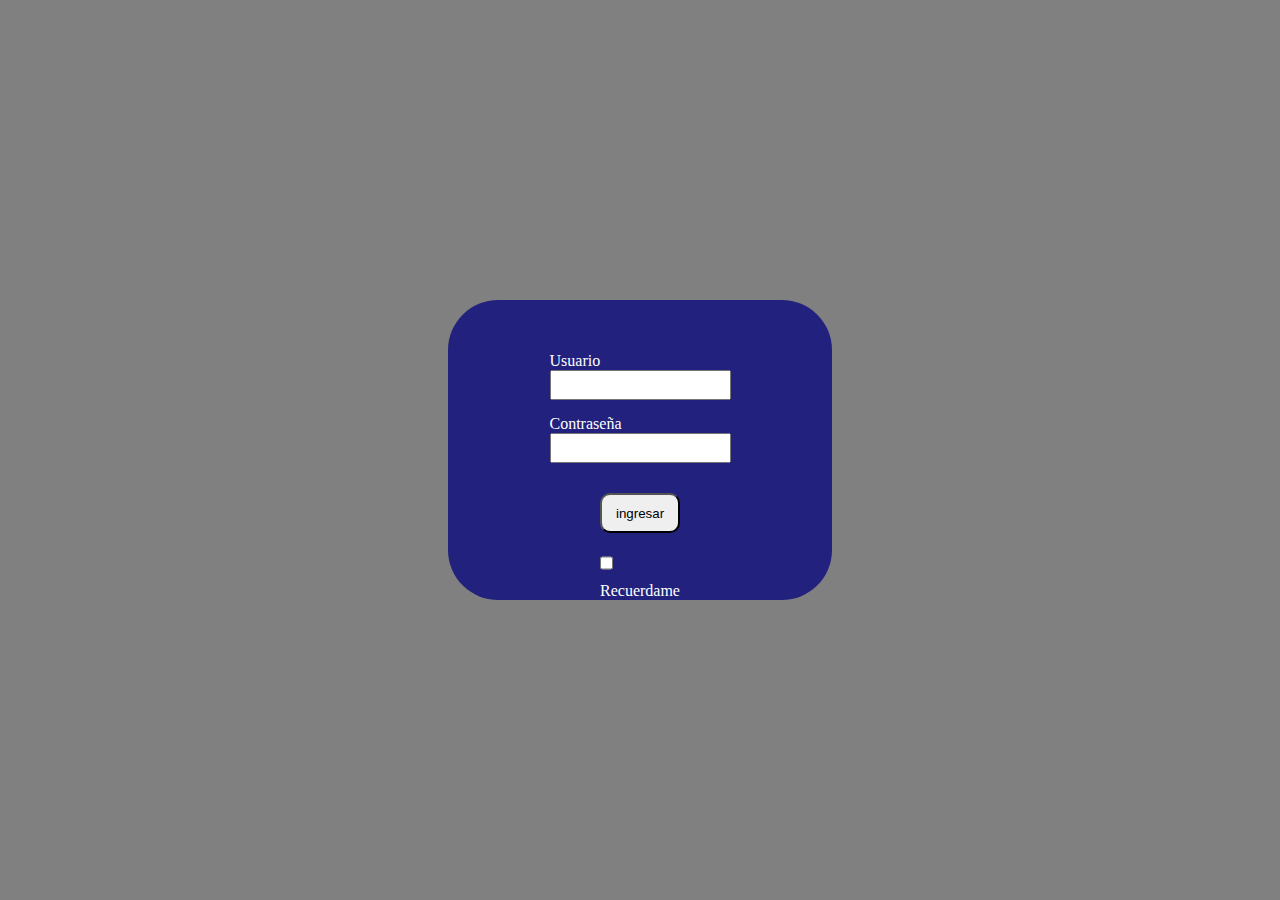
<file: index.html>
<!DOCTYPE html>
<html lang="en">

<head>
    <meta charset="UTF-8">
    <meta http-equiv="X-UA-Compatible" content="IE=edge">
    <meta name="viewport" content="width=device-width, initial-scale=1.0">
    <title>Document</title>
    <link rel="stylesheet" href="./style.css">
</head>

<body>

    <form action="#" class="container">
        <div class="content">
            <div class="usuario">
                <label for="username" aria-placeholder="registro"> Usuario <br> </label>
                <input type="text" id="username">
            </div>

            <div class="contrasena">
                <label for="password">Contraseña <br></label>
                <input type="password" id="password">
            </div>

            <div id="mensaje"></div>

            <div class="ingreso">
                <button id="ingresar">ingresar</button>
            </div>
            <div>
                <input type="checkbox" id="checkbox"><label for="checkbox"><br> Recuerdame</label>
            </div>
            
        </div>
    </form>

    <script src="./formulario_y_eventos.js"></script>

    <script src="./funcion.js"></script>
</body>

</html>
</file>
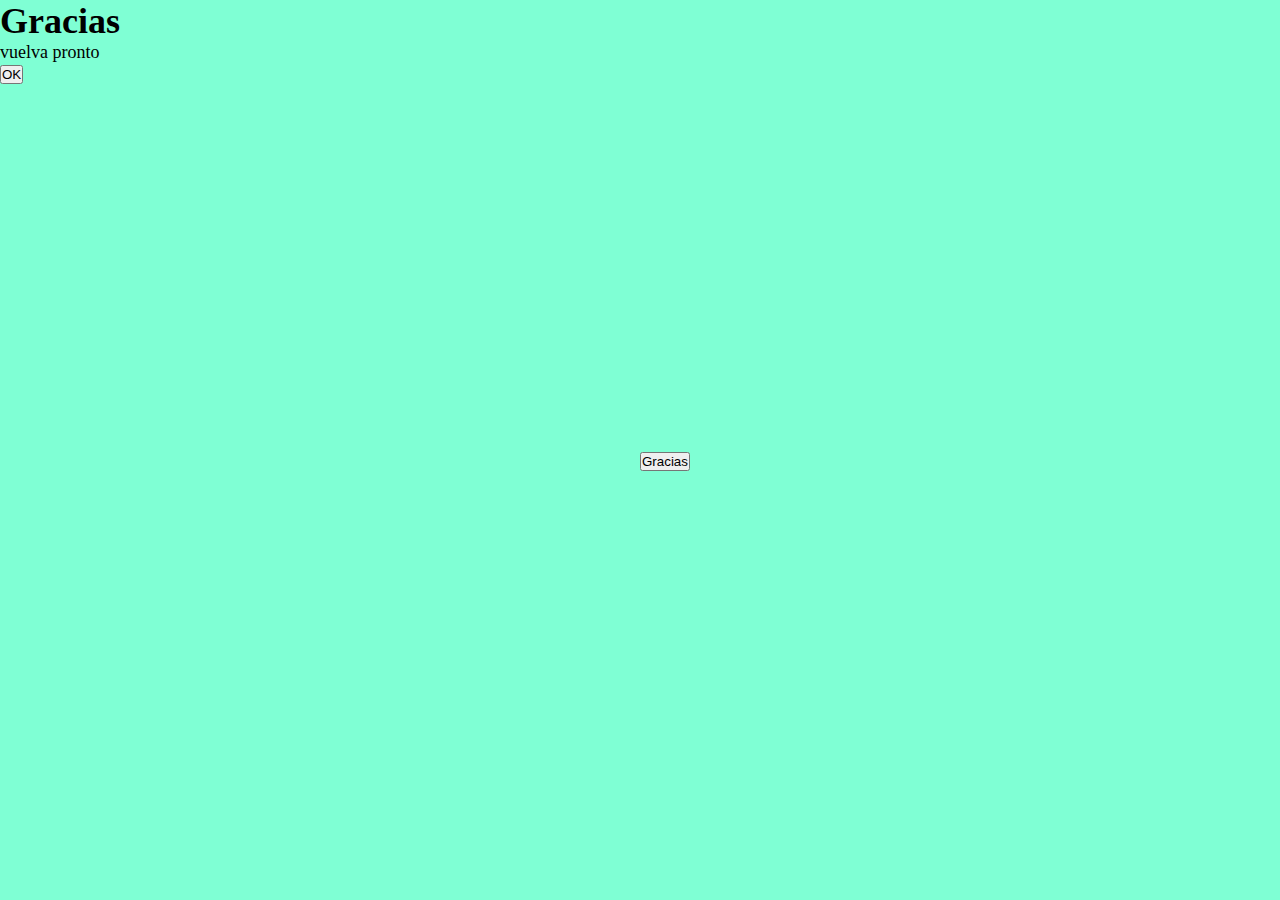
<file: compra.html>
<!DOCTYPE html>
<html lang="en">
<head>
    <meta charset="UTF-8">
    <meta http-equiv="X-UA-Compatible" content="IE=edge">
    <meta name="viewport" content="width=device-width, initial-scale=1.0">
    <title>Document</title>
    <link rel="stylesheet" href="./compra.css">
</head>
<body>
    <div class="container">
        <button class="btn">
            <span>Gracias</span>
        </button>
    </div>
    <div class="vendido">
        <div class="check-up">
            <div class="check-content">
                <i class="fa-sharp fa-solid fa-circle-check"></i>
            </div>
            <div class="compra">
                <h1>Gracias</h1>
                <p>vuelva pronto</p>
            </div>
            <button class="ok">OK</button>
        </div>
    </div>
</body>
</html>
</file>
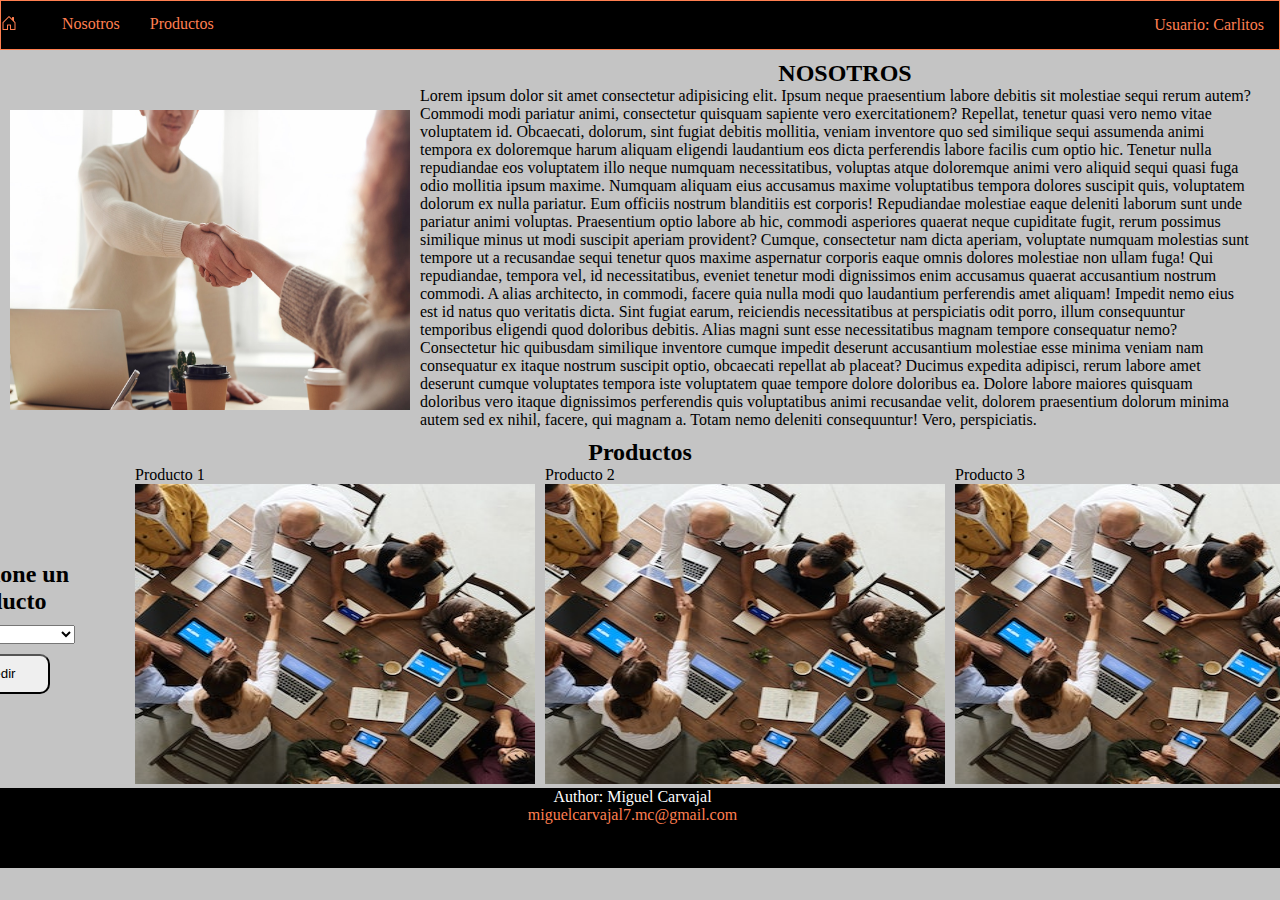
<file: index2.html>
<!DOCTYPE html>
<html lang="en">

<head>
    <meta charset="UTF-8">
    <meta http-equiv="X-UA-Compatible" content="IE=edge">
    <meta name="viewport" content="width=device-width, initial-scale=1.0">
    <title>Document</title>
    <link rel="stylesheet" href="./style2.css">
    <!-- CSS only -->
<link href="https://cdn.jsdelivr.net/npm/bootstrap@5.2.1/dist/css/bootstrap.min.css" rel="stylesheet" integrity="sha384-iYQeCzEYFbKjA/T2uDLTpkwGzCiq6soy8tYaI1GyVh/UjpbCx/TYkiZhlZB6+fzT" crossorigin="anonymous">
</head>

<body>
    <nav class="contenedor">
        <ul>
            <li><svg xmlns="http://www.w3.org/2000/svg" width="16" height="16" fill="currentColor" class="bi bi-house-door" viewBox="0 0 16 16">
                <path d="M8.354 1.146a.5.5 0 0 0-.708 0l-6 6A.5.5 0 0 0 1.5 7.5v7a.5.5 0 0 0 .5.5h4.5a.5.5 0 0 0 .5-.5v-4h2v4a.5.5 0 0 0 .5.5H14a.5.5 0 0 0 .5-.5v-7a.5.5 0 0 0-.146-.354L13 5.793V2.5a.5.5 0 0 0-.5-.5h-1a.5.5 0 0 0-.5.5v1.293L8.354 1.146zM2.5 14V7.707l5.5-5.5 5.5 5.5V14H10v-4a.5.5 0 0 0-.5-.5h-3a.5.5 0 0 0-.5.5v4H2.5z"/>
              </svg><a href="#"></a></li>
            <li><a href="#parrafo">Nosotros</a></li>
            <li><a href="#productos">Productos</a></li>
        </ul>
        <p>Usuario: Carlitos</p>
    </nav>

    <section class="content">
        <div class="imagen">
            <img src="./pexels-fauxels-3184465.jpg" alt="">
        </div>
        <div id="parrafo">
            <h2>NOSOTROS</h2>
            <P>Lorem ipsum dolor sit amet consectetur adipisicing elit. Ipsum neque praesentium labore debitis sit
                molestiae sequi rerum autem? Commodi modi pariatur animi, consectetur quisquam sapiente vero
                exercitationem? Repellat, tenetur quasi vero nemo vitae voluptatem id. Obcaecati, dolorum, sint fugiat
                debitis mollitia, veniam inventore quo sed similique sequi assumenda animi tempora ex doloremque harum
                aliquam eligendi laudantium eos dicta perferendis labore facilis cum optio hic. Tenetur nulla
                repudiandae eos voluptatem illo neque numquam necessitatibus, voluptas atque doloremque animi vero
                aliquid sequi quasi fuga odio mollitia ipsum maxime. Numquam aliquam eius accusamus maxime voluptatibus
                tempora dolores suscipit quis, voluptatem dolorum ex nulla pariatur. Eum officiis nostrum blanditiis est
                corporis! Repudiandae molestiae eaque deleniti laborum sunt unde pariatur animi voluptas. Praesentium
                optio labore ab hic, commodi asperiores quaerat neque cupiditate fugit, rerum possimus similique minus
                ut modi suscipit aperiam provident? Cumque, consectetur nam dicta aperiam, voluptate numquam molestias
                sunt tempore ut a recusandae sequi tenetur quos maxime aspernatur corporis eaque omnis dolores molestiae
                non ullam fuga! Qui repudiandae, tempora vel, id necessitatibus, eveniet tenetur modi dignissimos enim
                accusamus quaerat accusantium nostrum commodi. A alias architecto, in commodi, facere quia nulla modi
                quo laudantium perferendis amet aliquam! Impedit nemo eius est id natus quo veritatis dicta. Sint fugiat
                earum, reiciendis necessitatibus at perspiciatis odit porro, illum consequuntur temporibus eligendi quod
                doloribus debitis. Alias magni sunt esse necessitatibus magnam tempore consequatur nemo? Consectetur hic
                quibusdam similique inventore cumque impedit deserunt accusantium molestiae esse minima veniam nam
                consequatur ex itaque nostrum suscipit optio, obcaecati repellat ab placeat? Ducimus expedita adipisci,
                rerum labore amet deserunt cumque voluptates tempora iste voluptatem quae tempore dolore doloribus ea.
                Dolore labore maiores quisquam doloribus vero itaque dignissimos perferendis quis voluptatibus animi
                recusandae velit, dolorem praesentium dolorum minima autem sed ex nihil, facere, qui magnam a. Totam
                nemo deleniti consequuntur! Vero, perspiciatis.</P>
        </div>

    </section>
    <h2 id="productos">Productos</h2>
    <section class="pedidos">
        <div class="lista">
            <h2>Seleccione un producto</h2>
            <select name="select" id="lista">
                <option value="value0"></option>
                <option value="value1">PRODUCTO 1</option>
                <option value="value2">PRODUCTO 2</option>
                <option value="value3">PRODUCTO 3</option>
            </select>
            <div class="pedir">
                <button>Pedir</button>
            </div>
        </div>
        

        <div class="tarjetas" id="producto_escogido">
            <div>
                <p>Producto 1</p>
                <img src="./pexels-fauxels-3183197 (1).jpg" alt="">
            </div>
            <div>
                <p>Producto 2</p>
                <img src="./pexels-fauxels-3183197 (1).jpg" alt="">
            </div>
            <div>
                <p>Producto 3</p>
                <img src="./pexels-fauxels-3183197 (1).jpg" alt="">
            </div>
        </div>

    </section>

    <footer class="footer">
        <p>Author: Miguel Carvajal</p>
        <p><a href="mailto:hege@example.com">miguelcarvajal7.mc@gmail.com</a></p>
    </footer>

    <div class="modal">
        <div class="modal_info">
            <h3>INFORMACION DEL PEDIDO</h3>
            <P>Producto seleccionado</P>
            <p>---------------------</p>
            <div class="grupo_botones">
                <button class="cancel">Calcelar</button>
                <button class="aceptar">aceptar</button>
            </div>
        </div>
    </div>
    <script src="./paje.js"></script>
</body>

</html>
</file>
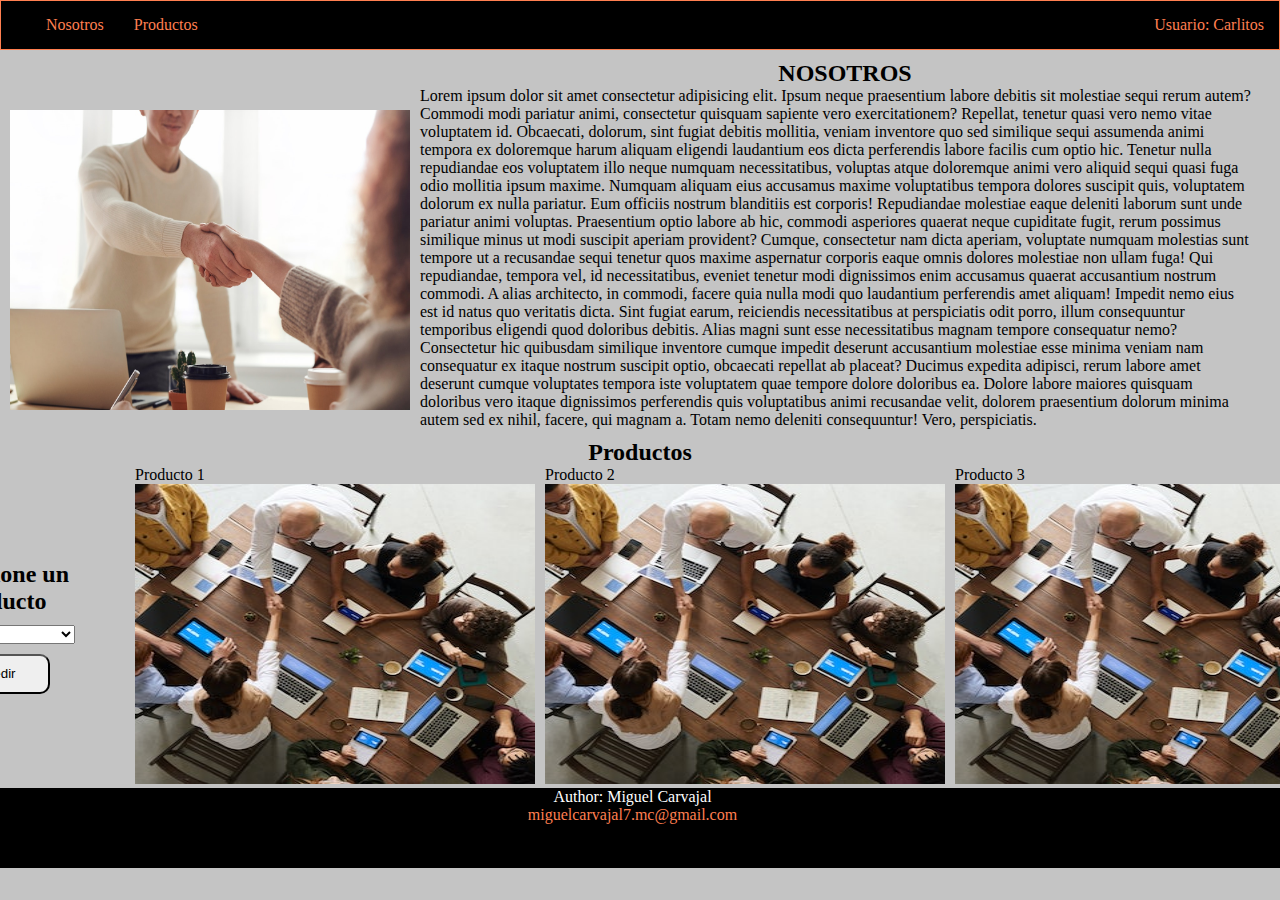
<file: inicio.html>
<!DOCTYPE html>
<html lang="en">

<head>
    <meta charset="UTF-8">
    <meta http-equiv="X-UA-Compatible" content="IE=edge">
    <meta name="viewport" content="width=device-width, initial-scale=1.0">
    <title>Document</title>
    <link rel="stylesheet" href="./style2.css">
    <!-- CSS only -->
</head>

<body>
    <nav class="contenedor">
        <ul>
            <li><a href="#"></a></li>
            <li><a href="#parrafo">Nosotros</a></li>
            <li><a href="#productos">Productos</a></li>
        </ul>
        <p>Usuario: Carlitos</p>
    </nav>

    <section class="content">
        <div class="imagen">
            <img src="./pexels-fauxels-3184465.jpg" alt="">
        </div>
        <div id="parrafo">
            <h2>NOSOTROS</h2>
            <P>Lorem ipsum dolor sit amet consectetur adipisicing elit. Ipsum neque praesentium labore debitis sit
                molestiae sequi rerum autem? Commodi modi pariatur animi, consectetur quisquam sapiente vero
                exercitationem? Repellat, tenetur quasi vero nemo vitae voluptatem id. Obcaecati, dolorum, sint fugiat
                debitis mollitia, veniam inventore quo sed similique sequi assumenda animi tempora ex doloremque harum
                aliquam eligendi laudantium eos dicta perferendis labore facilis cum optio hic. Tenetur nulla
                repudiandae eos voluptatem illo neque numquam necessitatibus, voluptas atque doloremque animi vero
                aliquid sequi quasi fuga odio mollitia ipsum maxime. Numquam aliquam eius accusamus maxime voluptatibus
                tempora dolores suscipit quis, voluptatem dolorum ex nulla pariatur. Eum officiis nostrum blanditiis est
                corporis! Repudiandae molestiae eaque deleniti laborum sunt unde pariatur animi voluptas. Praesentium
                optio labore ab hic, commodi asperiores quaerat neque cupiditate fugit, rerum possimus similique minus
                ut modi suscipit aperiam provident? Cumque, consectetur nam dicta aperiam, voluptate numquam molestias
                sunt tempore ut a recusandae sequi tenetur quos maxime aspernatur corporis eaque omnis dolores molestiae
                non ullam fuga! Qui repudiandae, tempora vel, id necessitatibus, eveniet tenetur modi dignissimos enim
                accusamus quaerat accusantium nostrum commodi. A alias architecto, in commodi, facere quia nulla modi
                quo laudantium perferendis amet aliquam! Impedit nemo eius est id natus quo veritatis dicta. Sint fugiat
                earum, reiciendis necessitatibus at perspiciatis odit porro, illum consequuntur temporibus eligendi quod
                doloribus debitis. Alias magni sunt esse necessitatibus magnam tempore consequatur nemo? Consectetur hic
                quibusdam similique inventore cumque impedit deserunt accusantium molestiae esse minima veniam nam
                consequatur ex itaque nostrum suscipit optio, obcaecati repellat ab placeat? Ducimus expedita adipisci,
                rerum labore amet deserunt cumque voluptates tempora iste voluptatem quae tempore dolore doloribus ea.
                Dolore labore maiores quisquam doloribus vero itaque dignissimos perferendis quis voluptatibus animi
                recusandae velit, dolorem praesentium dolorum minima autem sed ex nihil, facere, qui magnam a. Totam
                nemo deleniti consequuntur! Vero, perspiciatis.</P>
        </div>

    </section>
    <h2 id="productos">Productos</h2>
    <section class="pedidos">
        <div class="lista">
            <h2>Seleccione un producto</h2>
            <select name="select" id="lista">
                <option value="value0"></option>
                <option value="value1">PRODUCTO 1</option>
                <option value="value2">PRODUCTO 2</option>
                <option value="value3">PRODUCTO 3</option>
            </select>
            <div class="pedir">
                <button>Pedir</button>
            </div>
        </div>
        

        <div class="tarjetas" id="producto_escogido">
            <div>
                <p>Producto 1</p>
                <img src="./pexels-fauxels-3183197 (1).jpg" alt="">
            </div>
            <div>
                <p>Producto 2</p>
                <img src="./pexels-fauxels-3183197 (1).jpg" alt="">
            </div>
            <div>
                <p>Producto 3</p>
                <img src="./pexels-fauxels-3183197 (1).jpg" alt="">
            </div>
        </div>

    </section>

    <footer class="footer">
        <p>Author: Miguel Carvajal</p>
        <p><a href="mailto:hege@example.com">miguelcarvajal7.mc@gmail.com</a></p>
    </footer>

    <div class="modal">
        <div class="modal_info">
            <h3>INFORMACION DEL PEDIDO</h3>
            <P>Producto seleccionado</P>
            <p class ='producto_escogido'>---------------------</p>
            <div class="grupo_botones">
                <button class="cancel">Calcelar</button>
                <button class="aceptar">aceptar</button>
            </div>
        </div>
    </div>
    <script src="./paje.js"></script>
</body>
</html>
</file>
<file: style.css>
* {
    margin: 0;
    padding: 0;
    box-sizing: border-box;
}

.container {
    height: 100vh;
    display: flex;
    justify-content: center;
    align-items: center;
    background-color: gray;
}

.content {
    border-radius: 50px;
    color: white;
    height: 300px;
    width: 30%;
    display: flex;
    flex-direction: column;
    justify-content: end;
    background-color: rgb(34, 34, 126);
    gap: 15px;
    align-items: center;   
}

#ingresar:hover {
    background-color: hsla(120, 100%, 25%, 0.282);
}

#ingresar {
    height: 40px;
    width: 80px;
    border-radius: 10px;
}

input {
    height: 30px;
}
</file>
<file: compra.css>
*{
    margin: 0;
    padding: 0;
    box-sizing: 0;
}


html,body{
    background-color: aquamarine;
    font-size: 18px;
}
.container{
    position: absolute;
    left: 50%;
    top: 50%;
    
}
</file>
<file: style2.css>
* {
    margin: 0;
    padding: 0;
    box-sizing: border-box;
  }
  body{
    background-color:rgba(128, 128, 128, 0.466);
  }

  .contenedor{
    border: solid 1px;
    width: 100%;
    height: 50px;
    background-color: black;
    color: coral;
    display: flex;
    justify-content: space-between;
    align-items: center;
  }
  
.content{
    display: flex;
    gap: 10px;
    margin: 10px;
}
.imagen{
  margin-top: 50px;
}
  ul {
    display: flex;
    text-decoration: none;
    list-style: none;
    
  }

  p{
    margin-right:15px ;
  }

a{
  text-decoration: none;
  margin: 15px;
  color: coral;
}

  img{
    width: 400px;
    height: 300px;
  }

.boton{
    height: 200px;
    width: 200px;
}

.footer{
    text-align: center;
    height: 80px;
    background-color: black;
    color: white;

}
.modal{
    background-color: rgba(119, 16, 16, 0.247);
    height: 980px;
    top: -980px;
    position: absolute;
    /* top: 0; */
    width: 100%;
    display: flex;
    justify-content: center;
    align-items: center;
}
.modal_info{
    background-color: aliceblue;
    display: flex;
    flex-direction: column;
    width: fit-content;
    padding: 50px;
    align-items: center;
}
h2{
  text-align: center;
}
.pedidos{
  display: flex;
  align-items: center;
  justify-content:center;
  gap: 10px;
}
.tarjetas{
  display: flex;
  justify-content: center;
  align-items: center;
  gap: 10px;
}
select{
  width: 150px;
  
}
button{
  width: 100px;
  height: 40px;
  border-radius: 10px;
}
.lista{
 display: grid;
 gap: 10px;
 margin-right:50px;
 align-items: center;
 justify-items: center;
}
</file>
